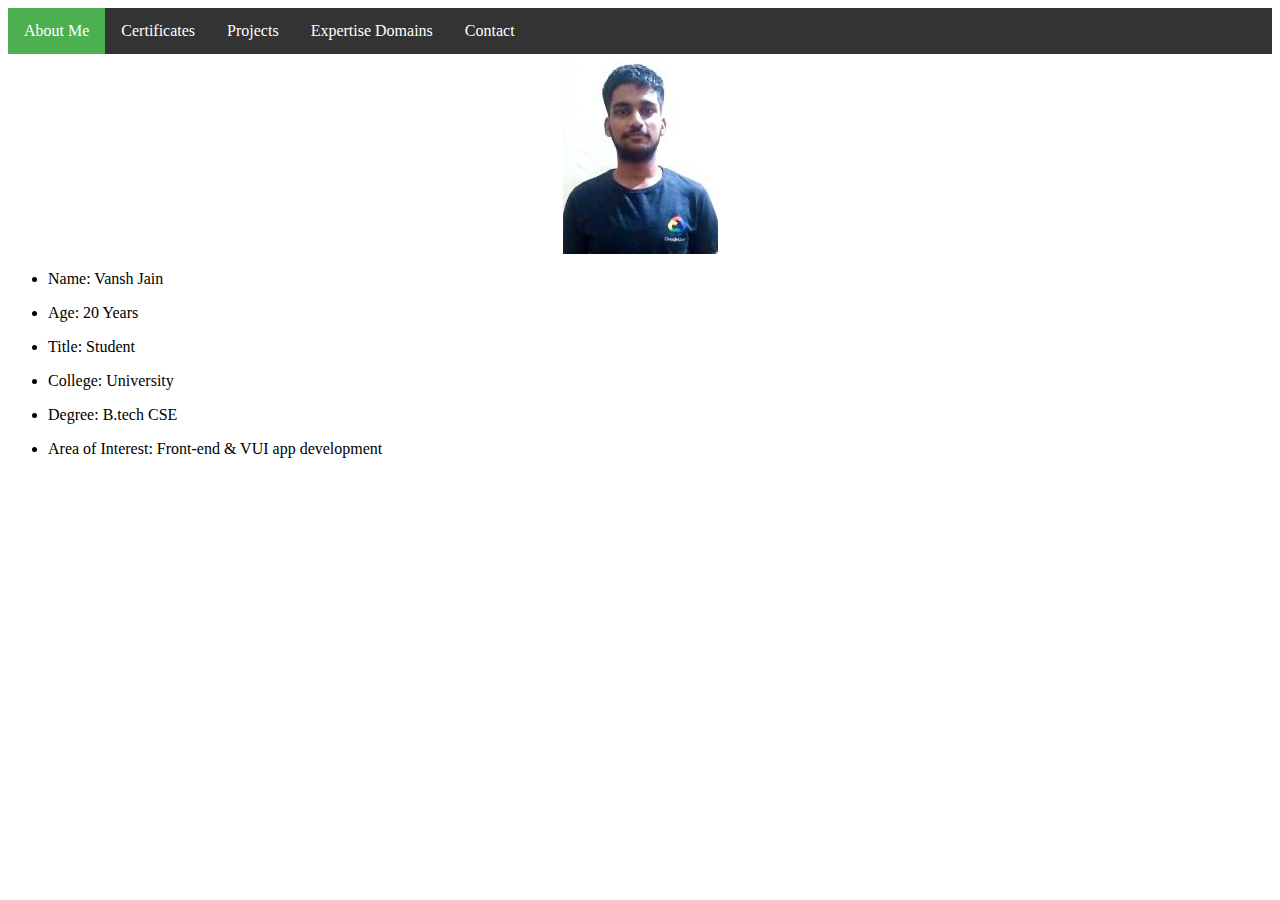
<file: index.html>
<!doctype html>
<html>
  <head>
    <meta charset="utf-8" />
    <title> Vansh Jain - Personal Website</title>
    <meta content="width=device-width, initial-scale=1, maximum-scale=1" name="viewport"/>
    <link rel="stylesheet" type="text/css" href="style.css">
    
  </head>
  <body>
    <nav>    
      <ul class="navi">
  <li class="list"><a  class="active" href="#">About Me</a></li>
  <li class="list"><a href="./certi.html">Certificates</a></li>
  <li class="list"><a href="./project.html">Projects</a></li> 
  <li class="list"><a href="./achieve.html">Expertise Domains</a></li>
  <li class="list"><a href="./contact.html">Contact</a></li>
</ul>
    </nav>
    <img id="image" src="Vansh Passport.jpg" alt="Vansh"> 
      <div class="me" id="abouts"> <ul class="personal-info">
         <li>
            <p> <span> Name:</span> Vansh Jain </p>
          </li>
          <li>
          <p> <span> Age:</span> 20 Years </p>
          </li> 
          <li>
            <p> <span> Title:</span> Student</p>
          </li>
          <li>
            <p> <span>College:</span> University</p>
          </li>
          <li>
          <p> <span> Degree:</span>  B.tech CSE </span></p>
          </li>
          <li>
              <p> <span> Area of Interest:</span>  Front-end & VUI app  development</span></p>
            </li>
          
        </ul>    
      </div>
      
    </body>
</html>
</file>
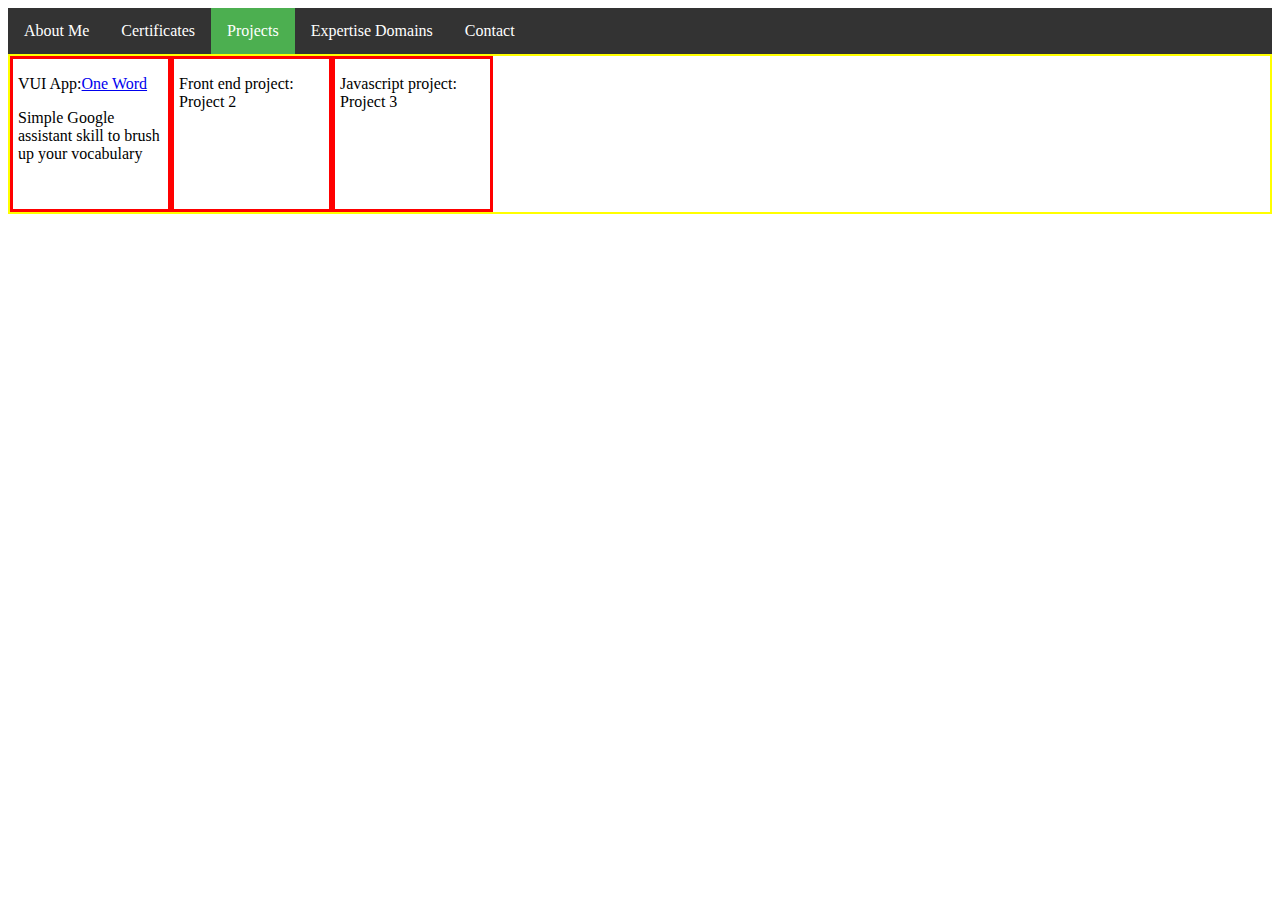
<file: project.html>
<!doctype html>
<html>
  <head>
    <meta charset="utf-8" />
    <title> Vansh Jain - Personal Website</title>
    <meta content="width=device-width, initial-scale=1, maximum-scale=1" name="viewport"/>
    <link rel="stylesheet" type="text/css" href="style.css">
   
  </head>
  <body>
<nav>    
  <ul class="navi">
    <li class="list"><a href="./index.html">About Me</a></li>
    <li class="list"><a href="./certi.html">Certificates</a></li>
    <li class="list"><a class="active"  href="#">Projects</a></li> 
    <li class="list"><a href="./achieve.html">Expertise Domains</a></li>
    <li class="list"><a href="./contact.html">Contact</a></li>
  </ul>
</nav>
           
<div class="container" > 
      <div class="box">
          <p> <span> VUI App:</span><a href="https://assistant.google.com/services/a/uid/000000146ede18bb?jsmode=o&hl=en-IN&source=web">One Word</a> </p>
          <p> Simple Google assistant skill to brush up your vocabulary</p>
      </div>
      <div class="box">
        <p> <span> Front end project: </span>   Project 2 </p>
      </div>
      <div class="box">
          <p> <span> Javascript project: </span> Project 3  </p>
      </div>
</div>
      

    
    
  </body>
</html>
</file>
<file: style.css>
@import "index.css";
@import "achieve.css"; 
@import "certificate.css";  
.navi {
    list-style-type: none;
    margin: 0;
    padding: 0;
    overflow: hidden;
    background-color: #333;
  }
  .list {
    float: left;
  }
  
  .active {
    background-color: #4CAF50;
  }
  
  .list a {
    display: block;
    color: white;
    text-align: center;
    padding: 14px 16px;
    text-decoration: none;
  }
  
  .list a:hover {
    background-color: #111;
  }
  
  @media(min-width:900px){
      .container{
      display: flex;
      flex-direction: row;
      border: 2px solid yellow;
      }
    }
.box{
        width: 150px;
        height: 150px;
        border: 3px solid red;
        padding-left: 5px;;
    }
    @media(min-width:900px)
    {
         .grid-container {
        display: grid;
        width: 100vw;
        margin:auto;
        grid-template-rows: 100px 100px;
        grid-template-columns:  repeat(3,100px);
        grid-template-areas: 
        "tl tr"
        "bl br";
      
        grid-gap: 10px;
  
      }
    }
    
      .item{
            border: 1px solid red;
            background: #F8FA9D;
            border: 3px solid red;
            }
      .grid{
        display: grid;
        grid-template-rows: repeat(5,100px);
        grid-gap: 10px;
      }
      #item1{
        border: 1px solid red;
        width: 300px;
        background: #F8FA9D;
        border: 3px solid red;
        }
</file>
